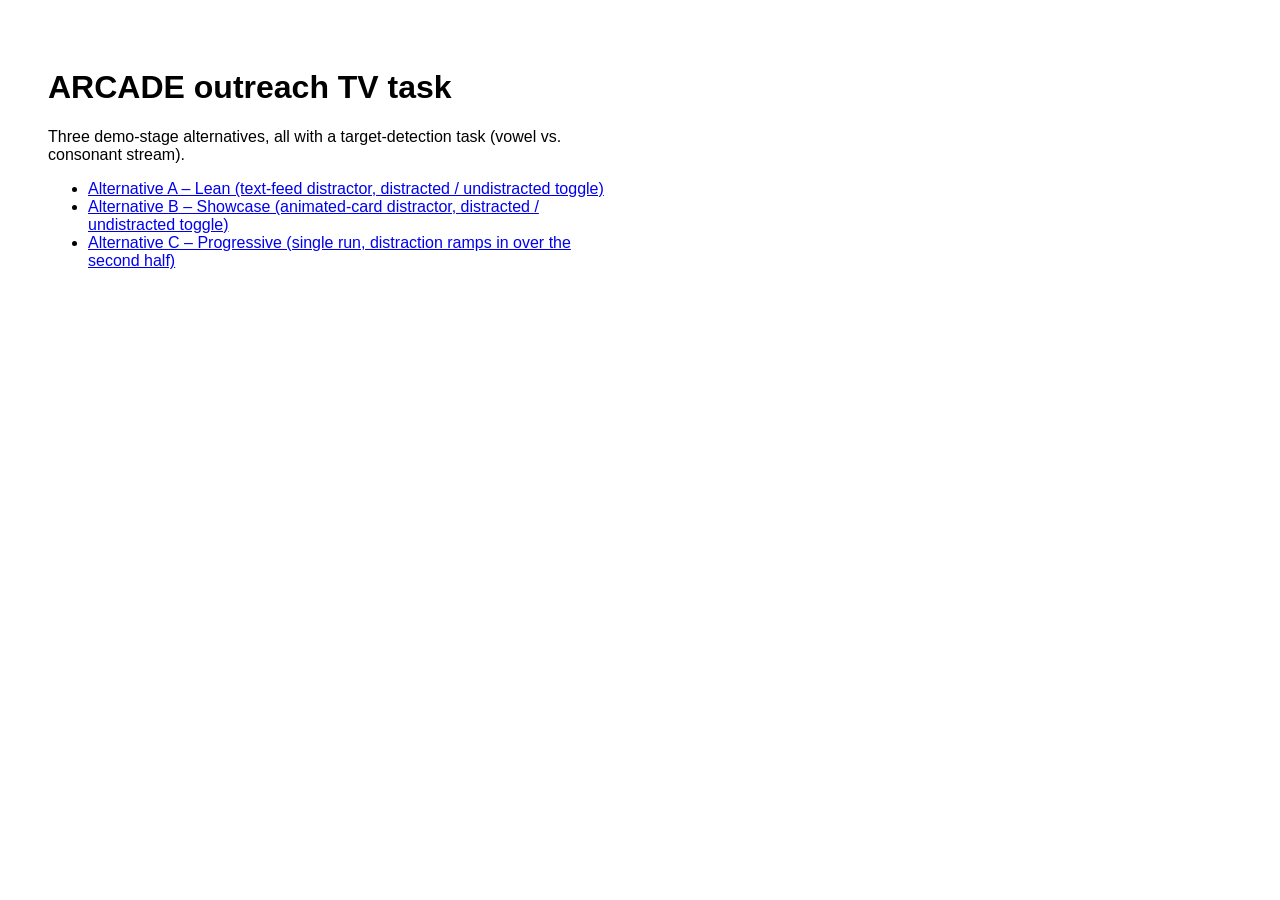
<file: index.html>
<!doctype html>
<html lang="en">
<head>
<meta charset="utf-8" />
<title>ARCADE outreach TV task &ndash; demo index</title>
</head>
<body style="font-family: Arial, Helvetica, sans-serif; padding: 40px; max-width: 560px;">
  <h1>ARCADE outreach TV task</h1>
  <p>Three demo-stage alternatives, all with a target-detection task (vowel vs.
     consonant stream).</p>
  <ul>
    <li><a href="lean/index.html">Alternative A &ndash; Lean (text-feed distractor, distracted / undistracted toggle)</a></li>
    <li><a href="showcase/index.html">Alternative B &ndash; Showcase (animated-card distractor, distracted / undistracted toggle)</a></li>
    <li><a href="progressive/index.html">Alternative C &ndash; Progressive (single run, distraction ramps in over the second half)</a></li>
  </ul>
</body>
</html>
</file>
